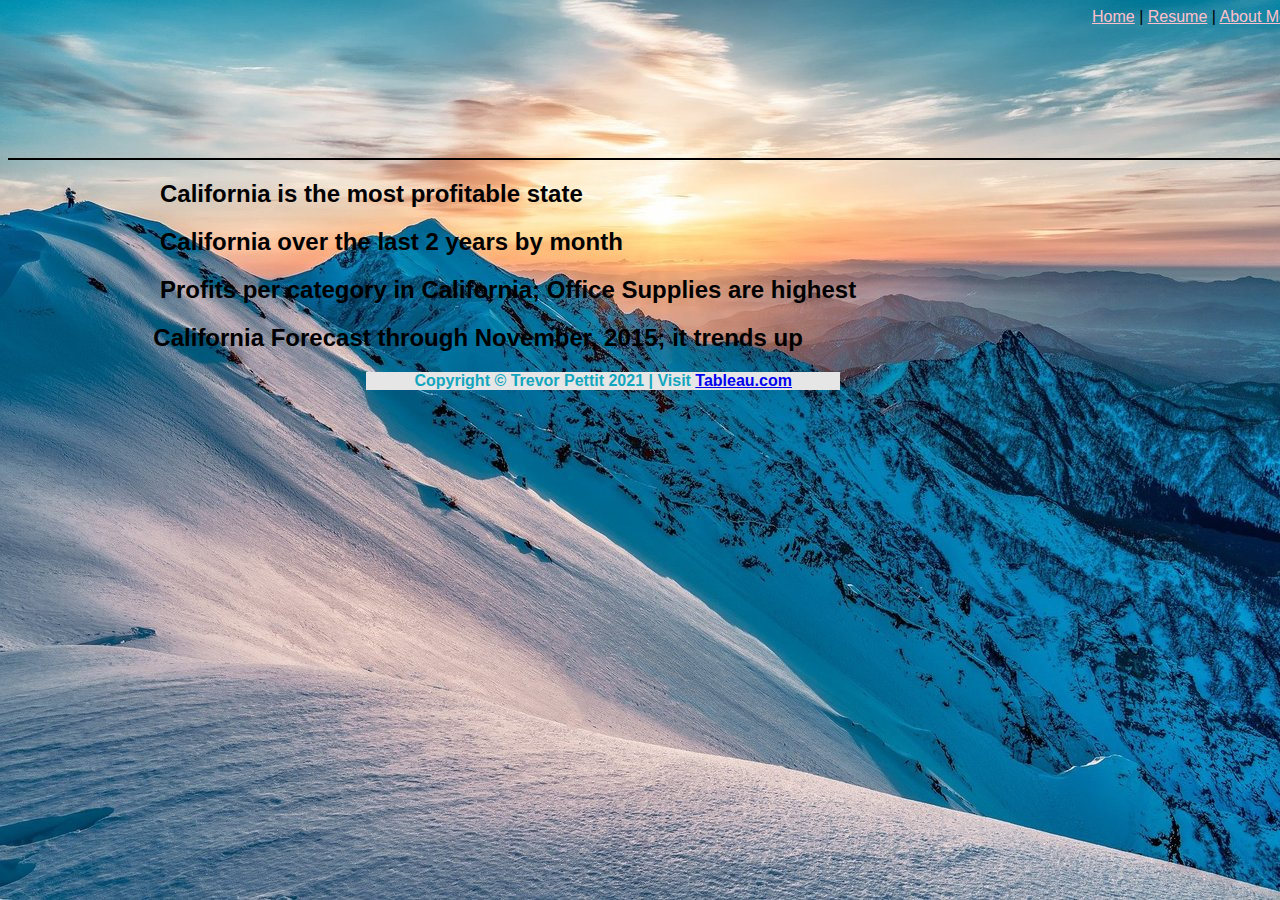
<file: html/tableau.html>
<!--Last edited 12/13/21-->
<!DOCTYPE html>
<html lang="en">
    <head>

        <title>Trevor Pettit - Tableau</title>
        <link rel="icon" type="image/x-icon" href="../assets/favicon.ico" />
         <!-- Core theme CSS (includes Bootstrap) 
         <link href="../styles/styles.css" rel="stylesheet" />-->
        <link href="../styles/bootstyles.css" rel="stylesheet" />
    </head>

    <!--below is from my other-->
    <body class="tableaubackground">
        <div class="header_2">
            <span class="subheader">
                <a href="../index.html" id="top" class="links">Home</a> |
                <a href="resume.html" class="links">Resume</a> |
                <a href="aboutme.html" class="links">About Me</a>
            </span>
        </div>

    <!-- Below is the content of the main body-->
          
           <div class='body_2'>
                <div class='tableauPlaceholder' id='viz1639072367622' style='position: relative'><noscript><a href='#'><img alt='profits x state ' src='https:&#47;&#47;public.tableau.com&#47;static&#47;images&#47;Pr&#47;Profitsxstate&#47;profitsxstate&#47;1_rss.png' style='border: none' /></a></noscript><object class='tableauViz'  style='display:none;'><param name='host_url' value='https%3A%2F%2Fpublic.tableau.com%2F' /> <param name='embed_code_version' value='3' /> <param name='site_root' value='' /><param name='name' value='Profitsxstate&#47;profitsxstate' /><param name='tabs' value='no' /><param name='toolbar' value='yes' /><param name='static_image' value='https:&#47;&#47;public.tableau.com&#47;static&#47;images&#47;Pr&#47;Profitsxstate&#47;profitsxstate&#47;1.png' /> <param name='animate_transition' value='yes' /><param name='display_static_image' value='yes' /><param name='display_spinner' value='yes' /><param name='display_overlay' value='yes' /><param name='display_count' value='yes' /><param name='language' value='en-US' /><param name='filter' value='publish=yes' /></object></div>                <script type='text/javascript'>                    var divElement = document.getElementById('viz1639072367622');                    var vizElement = divElement.getElementsByTagName('object')[0];                    vizElement.style.width='100%';vizElement.style.height=(divElement.offsetWidth*0.75)+'px';                    var scriptElement = document.createElement('script');                    scriptElement.src = 'https://public.tableau.com/javascripts/api/viz_v1.js';                    vizElement.parentNode.insertBefore(scriptElement, vizElement);                </script> 
                <h2 class="justify">
                    California is the most profitable state</h2>
 
                <div class='tableauPlaceholder' id='viz1639073726343' style='position: relative'><noscript><a href='#'><img alt='California 2 years ' src='https:&#47;&#47;public.tableau.com&#47;static&#47;images&#47;Ca&#47;California2years_16390737108070&#47;California2years&#47;1_rss.png' style='border: none' /></a></noscript><object class='tableauViz'  style='display:none;'><param name='host_url' value='https%3A%2F%2Fpublic.tableau.com%2F' /> <param name='embed_code_version' value='3' /> <param name='site_root' value='' /><param name='name' value='California2years_16390737108070&#47;California2years' /><param name='tabs' value='no' /><param name='toolbar' value='yes' /><param name='static_image' value='https:&#47;&#47;public.tableau.com&#47;static&#47;images&#47;Ca&#47;California2years_16390737108070&#47;California2years&#47;1.png' /> <param name='animate_transition' value='yes' /><param name='display_static_image' value='yes' /><param name='display_spinner' value='yes' /><param name='display_overlay' value='yes' /><param name='display_count' value='yes' /><param name='language' value='en-US' /><param name='filter' value='publish=yes' /></object></div>                <script type='text/javascript'>                    var divElement = document.getElementById('viz1639073726343');                    var vizElement = divElement.getElementsByTagName('object')[0];                    vizElement.style.width='100%';vizElement.style.height=(divElement.offsetWidth*0.75)+'px';                    var scriptElement = document.createElement('script');                    scriptElement.src = 'https://public.tableau.com/javascripts/api/viz_v1.js';                    vizElement.parentNode.insertBefore(scriptElement, vizElement);                </script>     
                <h2 class="justify">
                    California over the last 2 years by month</h2>
           
                <div class='tableauPlaceholder' id='viz1639074297467' style='position: relative'><noscript><a href='#'><img alt='Profits per category in Cali ' src='https:&#47;&#47;public.tableau.com&#47;static&#47;images&#47;Pr&#47;ProfitspercategoryinCalifornia&#47;ProfitspercategoryinCali&#47;1_rss.png' style='border: none' /></a></noscript><object class='tableauViz'  style='display:none;'><param name='host_url' value='https%3A%2F%2Fpublic.tableau.com%2F' /> <param name='embed_code_version' value='3' /> <param name='site_root' value='' /><param name='name' value='ProfitspercategoryinCalifornia&#47;ProfitspercategoryinCali' /><param name='tabs' value='no' /><param name='toolbar' value='yes' /><param name='static_image' value='https:&#47;&#47;public.tableau.com&#47;static&#47;images&#47;Pr&#47;ProfitspercategoryinCalifornia&#47;ProfitspercategoryinCali&#47;1.png' /> <param name='animate_transition' value='yes' /><param name='display_static_image' value='yes' /><param name='display_spinner' value='yes' /><param name='display_overlay' value='yes' /><param name='display_count' value='yes' /><param name='language' value='en-US' /><param name='filter' value='publish=yes' /></object></div>                <script type='text/javascript'>                    var divElement = document.getElementById('viz1639074297467');                    var vizElement = divElement.getElementsByTagName('object')[0];                    vizElement.style.width='100%';vizElement.style.height=(divElement.offsetWidth*0.75)+'px';                    var scriptElement = document.createElement('script');                    scriptElement.src = 'https://public.tableau.com/javascripts/api/viz_v1.js';                    vizElement.parentNode.insertBefore(scriptElement, vizElement);                </script>
                <h2 class="justify">
                    Profits per category in California; Office Supplies are highest</h2>
           
                <div class='tableauPlaceholder' id='viz1639074907636' style='position: relative'><noscript><a href='#'><img alt='Cali Forecast through Nov 2015 ' src='https:&#47;&#47;public.tableau.com&#47;static&#47;images&#47;Ca&#47;CaliforniaForecastthroughNovember2015&#47;CaliForecastthroughNov2015&#47;1_rss.png' style='border: none' /></a></noscript><object class='tableauViz'  style='display:none;'><param name='host_url' value='https%3A%2F%2Fpublic.tableau.com%2F' /> <param name='embed_code_version' value='3' /> <param name='site_root' value='' /><param name='name' value='CaliforniaForecastthroughNovember2015&#47;CaliForecastthroughNov2015' /><param name='tabs' value='no' /><param name='toolbar' value='yes' /><param name='static_image' value='https:&#47;&#47;public.tableau.com&#47;static&#47;images&#47;Ca&#47;CaliforniaForecastthroughNovember2015&#47;CaliForecastthroughNov2015&#47;1.png' /> <param name='animate_transition' value='yes' /><param name='display_static_image' value='yes' /><param name='display_spinner' value='yes' /><param name='display_overlay' value='yes' /><param name='display_count' value='yes' /><param name='language' value='en-US' /><param name='filter' value='publish=yes' /></object></div>                <script type='text/javascript'>                    var divElement = document.getElementById('viz1639074907636');                    var vizElement = divElement.getElementsByTagName('object')[0];                    vizElement.style.width='100%';vizElement.style.height=(divElement.offsetWidth*0.75)+'px';                    var scriptElement = document.createElement('script');                    scriptElement.src = 'https://public.tableau.com/javascripts/api/viz_v1.js';                    vizElement.parentNode.insertBefore(scriptElement, vizElement);                </script>                            </div>            
                <h2 class="justify bottom_caption">
                    California Forecast through November, 2015; it trends up</h2>
          </div>

            <div class="footer_2 footerfont">
               <p class="footer_font"> Copyright &copy; Trevor Pettit 2021 | Visit <a href="https://www.tableau.com/" target="_blank" title="Tableau.com">Tableau.com</a></p>
            </div>

        <!-- Bootstrap core JS-->
        <script src="https://cdn.jsdelivr.net/npm/bootstrap@5.1.3/dist/js/bootstrap.bundle.min.js"></script>
        <!-- Core theme JS-->
        <script src="../js/scripts.js"></script>
    </body>
</html>
</file>
<file: styles/bootstyles.css>
/*last edited 12/13/21 by Trevor Pettit*/
/* below are my styles for my Tableau page */
body{
    background-color: #ffffff;
    font-family: Verdana, Geneva, Tahoma, sans-serif;

}

.common{
  /*  background-color: #c4c1c1;
    border: solid 2 px white;
    border: solid;
    border-width: 2;
    border-color: white; */
    position: absolute;
}

.header{
    top: 5px;
    left: 5px;
    right: 5px;
    height: 100px;
    z-index: 1;
    border-bottom: solid;
    border-bottom-color: #555555;
    border-bottom-width: 1px;
}


.topmenu{
    top: 114px;
    right: 50px;
    height: 100px;
    left: 50px;
    border-bottom: solid 1px #555555;
}

.top2menu{
    top: 650px;
    right: 50px;
    height: 100px;
    left: 50px;
    border-bottom: solid 1px #555555;
}
.top3menu{
    top: 1150px;
    right: 50px;
    height: 100px;
    left: 50px;
    border-bottom: solid 1px #555555;
}

.top4menu{
    top: 1600px;
    right: 50px;
    height: 300px;
    left: 50px;
    border-bottom: solid 1px #555555;
}

.footer{
    bottom: 5px;
    height: 10px;
    right: 5px;
    left: 5px;
    font-size: 8px;
    color: rgb(187, 184, 184);
    text-align: center;
    position: fixed;
}

.subheader{
    float: right;
}

.tableaubackground{
    background-image: url(../images/snowy.jpg);
}

.caption{
    color: rgb(0, 162, 255);
}

.links{
    color:pink;
}

.header_2{

    border-bottom: black solid 2px;
    width:100vw;
    height:150px;
}

.body_2{
    width:75vw;
    margin-left: auto;
    margin-right: auto;
    
}

.footer_2{
    width:100vw;
    text-align:center;
}

.footer_font{
    text-align: center;
    color: rgb(18, 165, 190);
    font-weight: bold;
    font: 15px; 
    background-color:rgb(230, 230, 230);
    width: 37%;
    margin-left: 28%;

}

.bottom_caption{
    margin-left: 11.5%;
    margin-right: 11.5%;
}
</file>
